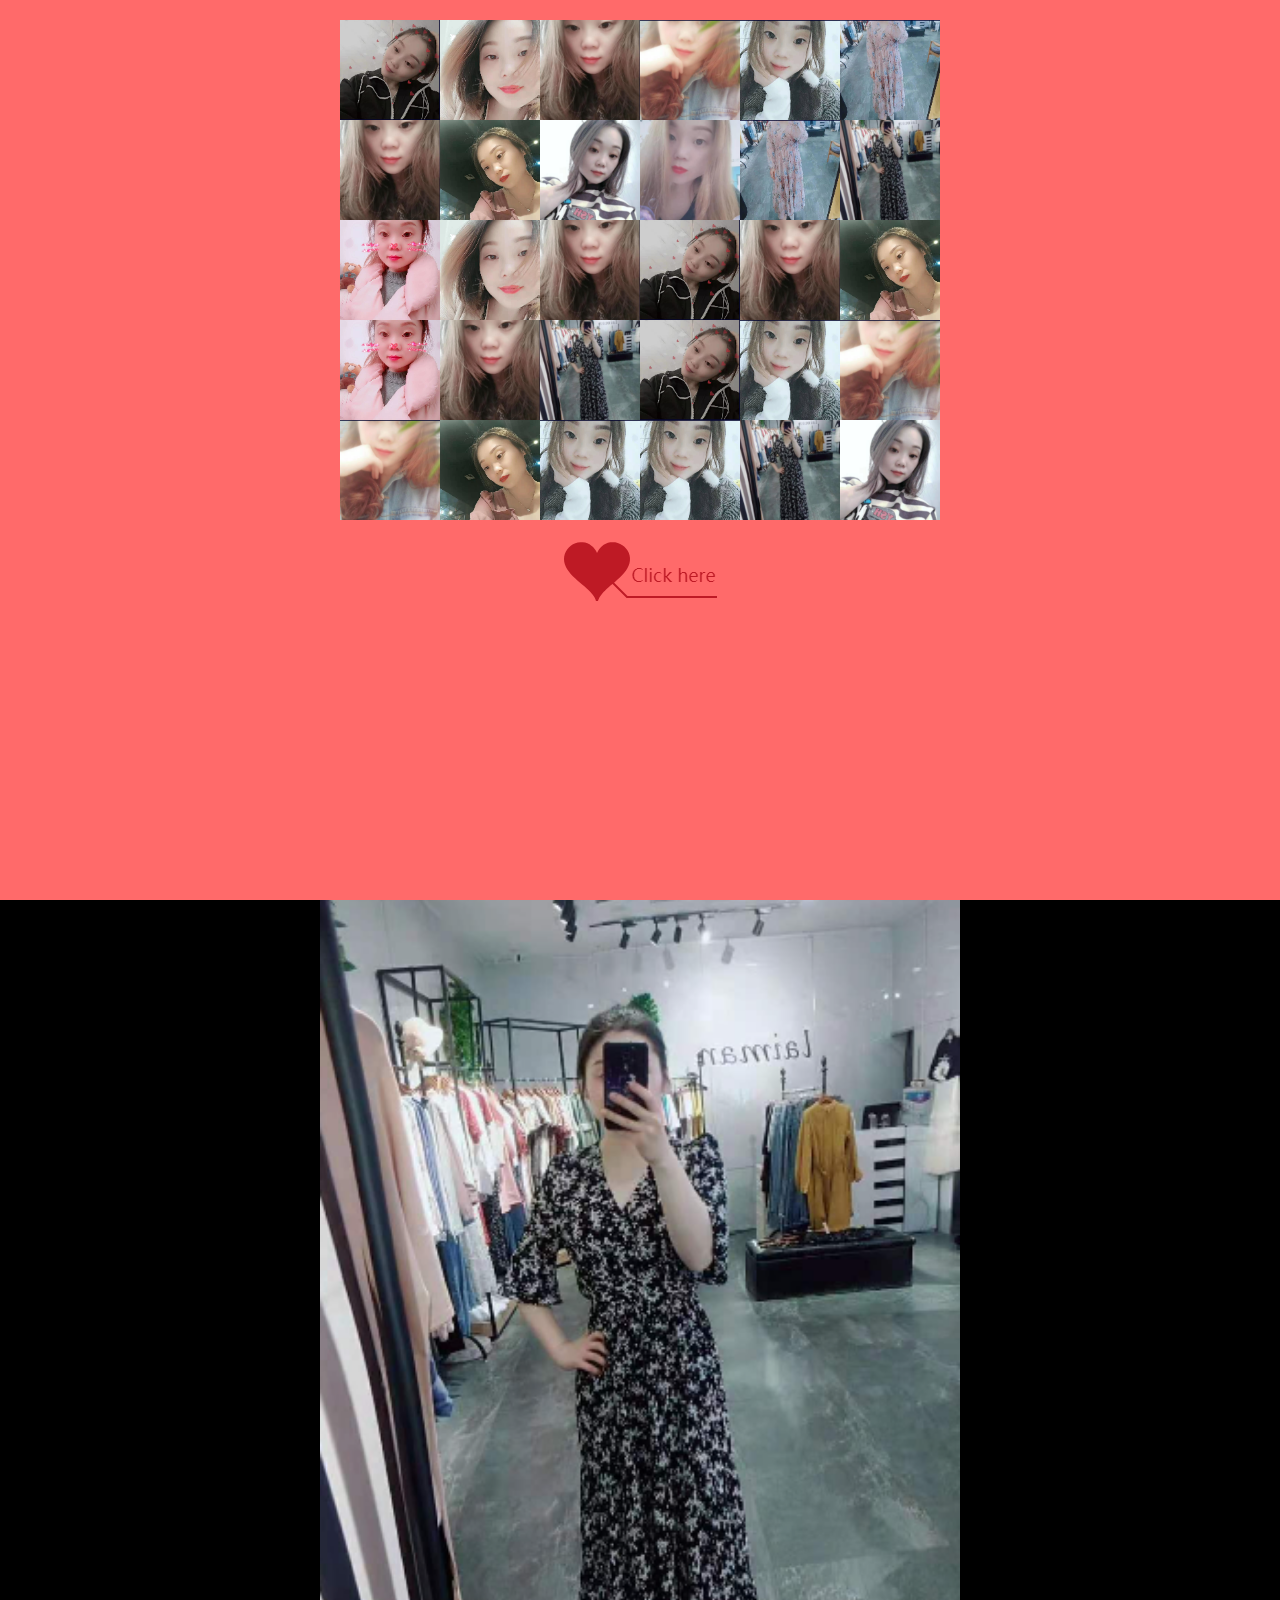
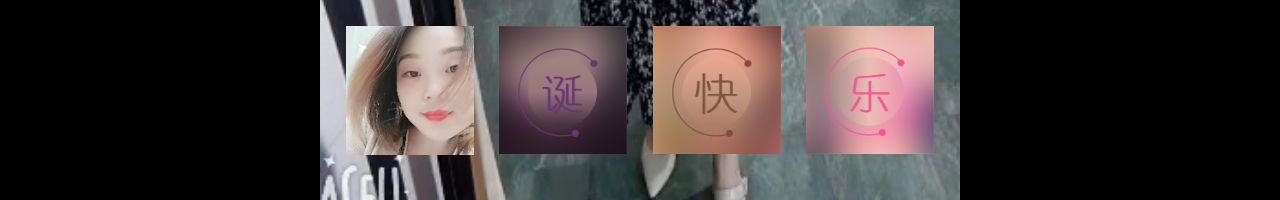
<file: index.html>
﻿<!DOCTYPE html>
<html>

<head>
	<meta http-equiv="Content-Type" content="text/html; charset=utf-8" />
	<title>圣诞快乐</title>
	<meta name="viewport" content="initial-scale=1">
	<!--<link rel="stylesheet" href="../../dist/css/swiper.min.css">
<script src="../../dist/js/swiper.min.js"></script>-->
	<link rel="stylesheet" href="css/swiper.min.css">
	<link rel="stylesheet" href="css/index.css">
	<script src="js/swiper.min.js"></script>
	<style>
		* {
			margin: 0;
			padding: 0;
		}

		html,
		body,
		#banner,
		#banner .swiper-slide {
			height: 100%;
		}

		body {
			background: #000;
			overflow: hidden;
		}

		#banner .swiper-slide {
			overflow: hidden;
		}

		#banner .swiper-slide img {
			width: 100%;
			height: 100%;
			object-fit: cover;
		}

		.thumb-list {
			position: absolute;
			width: 100%;
			left: 0;
			bottom: 5%;
		}

		.thumb {
			width: 20%;
			margin-left: 4%;
			float: left;
		}

		.thumb .swiper-slide img {
			width: 100%;
			display: block;
		}
	</style>
</head>

<body>
	<audio src="./1102101036.mp3" id='audio'   loop></audio>
	<div class="wrapper">
		<div class="imgBox"></div>
		<div class="btn"></div>
	</div>
	<div style="max-width:640px; margin:0 auto; height:100%; position:relative;">
		<div class="swiper-container" id="banner">
			<div class="swiper-wrapper">
				<div class="swiper-slide"><img src="img/banner1.jpg"></div>
				<div class="swiper-slide"><img src="img/banner2.jpg"></div>
				<div class="swiper-slide"><img src="img/banner3.jpg"></div>
				<div class="swiper-slide"><img src="img/banner4.jpg"></div>
			</div>
		</div>
		<div class="thumb-list">
			<div class="swiper-container thumb" id="thumb1">
				<div class="swiper-wrapper">
					<div class="swiper-slide"><img src="img/sm1a.jpg"></div>
					<div class="swiper-slide"><img src="img/sm1b.jpg"></div>
				</div>
			</div>
			<div class="swiper-container thumb" id="thumb2">
				<div class="swiper-wrapper">
					<div class="swiper-slide"><img src="img/sm2a.jpg"></div>
					<div class="swiper-slide"><img src="img/sm2b.jpg"></div>
				</div>
			</div>
			<div class="swiper-container thumb" id="thumb3">
				<div class="swiper-wrapper">
					<div class="swiper-slide"><img src="img/sm3a.jpg"></div>
					<div class="swiper-slide"><img src="img/sm3b.jpg"></div>
				</div>
			</div>
			<div class="swiper-container thumb" id="thumb4">
				<div class="swiper-wrapper">
					<div class="swiper-slide"><img src="img/sm4a.jpg"></div>
					<div class="swiper-slide"><img src="img/sm4b.jpg"></div>
				</div>
			</div>
		</div>
	</div>
	<script src="./js/index.js"></script>
	<script type="text/javascript">
		var bannerSwiper = new Swiper('#banner', {
			mousewheel: true,
			effect: 'coverflow',
			speed: 300,
			watchSlidesProgress: true,
			on: {
				touchMove: function () {
					progress = this.progress
					for (i = 0; i < this.slides.length; i++) {
						slideProgress = this.slides[i].progress
						if (Math.abs(slideProgress) < 1) {
							thumbSwiper[i].setTranslate(thumbSwiper[i].width * (Math.abs(slideProgress) - 1))
						}
					}
				},
				transitionStart: function () {
					activeIndex = this.activeIndex
					for (i = 0; i < thumbSwiper.length; i++) {
						if (i == activeIndex) {
							thumbSwiper[i].slideTo(1);
						} else {
							thumbSwiper[i].slideTo(0);
						}
					}
				},
			}
		});
		var thumbSwiper = new Swiper('.thumb', {
			watchSlidesProgress: true,
			effect: 'cube',
			touchRatio: 0,
			cubeEffect: {
				shadow: false,
			},
			on: {
				tap: function () {
					bannerSwiper.slideTo(this.$el.index());
				},
			},
		});
		thumbSwiper[0].slideTo(1, 0)
	</script>
</body>

</html>
</file>
<file: css/index.css>
* {
	margin: 0;
	padding: 0;
}

body {
	max-width: 100%;
	min-width: 100%;
	height: 100%;
	background-size: cover;
	background-repeat: no-repeat;
	background-attachment: fixed;
	background-size: 100% 100%;
	position: absolute;
	margin-left: auto;
	margin-right: auto;
	overflow: hidden;
}

.wrapper {
	overflow: hidden;
	width: 100%;
	height: 100%;
	background-color: #FF6A6A;
	/* margin:20px auto; */
}

.imgBox {
	width: 600px;
	height: 500px;
	margin: 20px auto;
	perspective: 700px;
}

.wrapper img {
	width: 100px;
	height: 100px;
	float: left;
}

.wrapper .btn {
	width: 158px;
	height: 63px;
	background-image: url("../img2/btnImg.png");
	background-size: 100% 100%;
	margin: 10px auto;
	cursor: pointer;
}

@keyframes small {
	0% {
		transform: scale(1);
		opacity: 1;
	}
	20% {
		transform: scale(0);
		opacity: 1;
	}
	50% {
		transform: scale(0);
		opacity: 1;
	}
	100% {
		transform: scale(1);
		opacity: 0;
	}
}

@keyframes displayImg {
	0% {
		transform: scale(1);
		opacity: 1;
	}
	100% {
		transform: scale(0);
		opacity: 0;
	}
}


/* pc端 */

@media (min-width: 450px) {
	.minbox {
		left: 50px;
		top: 30px;
	}
	.maxbox {
		width: 800px;
		height: 400px;
		position: absolute;
		left: 0;
		top: -20px;
		transform-style: preserve-3d;
	}
	.maxbox li {
		width: 200px;
		height: 200px;
		background: #fff;
		border: 1px solid #ccc;
		position: absolute;
		left: 0;
		top: 0;
		opacity: 0.2;
		transition: all 1s ease;
		background-size: 100% 100%;
	}
	.maxbox li:nth-child(1) {
		background: url(../img/1.png) no-repeat;
		transform: translateZ(100px);
		background-size: 100% 100%;
	}
	.maxbox li:nth-child(2) {
		background: url(../img/2.png) no-repeat;
		transform: rotateX(180deg) rotate(180deg) translateZ(100px);
		background-size: 100% 100%;
	}
	.maxbox li:nth-child(3) {
		background: url(../img/3.png) no-repeat;
		transform: rotateX(-90deg) translateZ(100px);
		background-size: 100% 100%;
	}
	.maxbox li:nth-child(4) {
		background: url(../img/4.png) no-repeat;
		transform: rotateX(90deg) translateZ(100px);
		background-size: 100% 100%;
	}
	.maxbox li:nth-child(5) {
		background: url(../img/5.png) no-repeat;
		transform: rotateY(-90deg) translateZ(100px);
		background-size: 100% 100%;
	}
	.maxbox li:nth-child(6) {
		background: url(../img/6.png) no-repeat;
		transform: rotateY(90deg) translateZ(100px);
		background-size: 100% 100%;
	}
	.box:hover ol li {
		width: 400px;
		height: 400px;
		opacity: 0.8;
		left: -100px;
		top: -100px;
	}
	.box:hover ol li:nth-child(1) {
		transform: translateZ(300px);
	}
	.box:hover ol li:nth-child(2) {
		transform: rotateX(180deg) rotate(180deg) translateZ(300px);
	}
	.box:hover ol li:nth-child(3) {
		transform: rotateX(-90deg) translateZ(300px);
	}
	.box:hover ol li:nth-child(4) {
		transform: rotateX(90deg) translateZ(300px);
	}
	.box:hover ol li:nth-child(5) {
		transform: rotateY(-90deg) translateZ(300px);
	}
	.box:hover ol li:nth-child(6) {
		transform: rotateY(90deg) translateZ(300px);
	}
}

/* 浏览器兼容手机端 */

@media (max-width:450px) {
	.imgBox {
		width: 300px;
		height: 500px;
		margin: 20px auto;
		perspective: 700px;
	}
	.minbox {
		left: 50px;
		top: 50px;
	}
	.maxbox {
		width: 400px;
		height: 400px;
		position: absolute;
		transform-style: preserve-3d;
	}
	.maxbox li {
		width: 150px;
		height: 150px;
		background: #fff;
		border: 1px solid #ccc;
		position: absolute;
		left: 25px;
		top: 25px;
		opacity: 0.2;
		transition: all 1s ease;
		background-size: 100% 100%;
	}
	.maxbox li:nth-child(1) {
		background: url(../img/1.png) no-repeat;
		transform: translateZ(75px);
		background-size: 100% 100%;
	}
	.maxbox li:nth-child(2) {
		background: url(../img/2.png) no-repeat;
		transform: rotateX(180deg) rotate(180deg) translateZ(75px);
		background-size: 100% 100%;
	}
	.maxbox li:nth-child(3) {
		background: url(../img/3.png) no-repeat;
		transform: rotateX(-90deg) translateZ(75px);
		background-size: 100% 100%;
	}
	.maxbox li:nth-child(4) {
		background: url(../img/4.png) no-repeat;
		transform: rotateX(90deg) translateZ(75px);
		background-size: 100% 100%;
	}
	.maxbox li:nth-child(5) {
		background: url(../img/5.png) no-repeat;
		transform: rotateY(-90deg) translateZ(75px);
		background-size: 100% 100%;
	}
	.maxbox li:nth-child(6) {
		background: url(../img/6.png) no-repeat;
		transform: rotateY(90deg) translateZ(75px);
		background-size: 100% 100%;
	}
}

@keyframes move {
	0% {
		transform: rotateX(13deg) rotateY(0deg);
	}
	100% {
		transform: rotateX(13deg) rotateY(360deg);
	}
}

@keyframes display {
	0% {
		opacity: 1;
	}
	100% {
		opacity: 0;
	}
}
</file>
